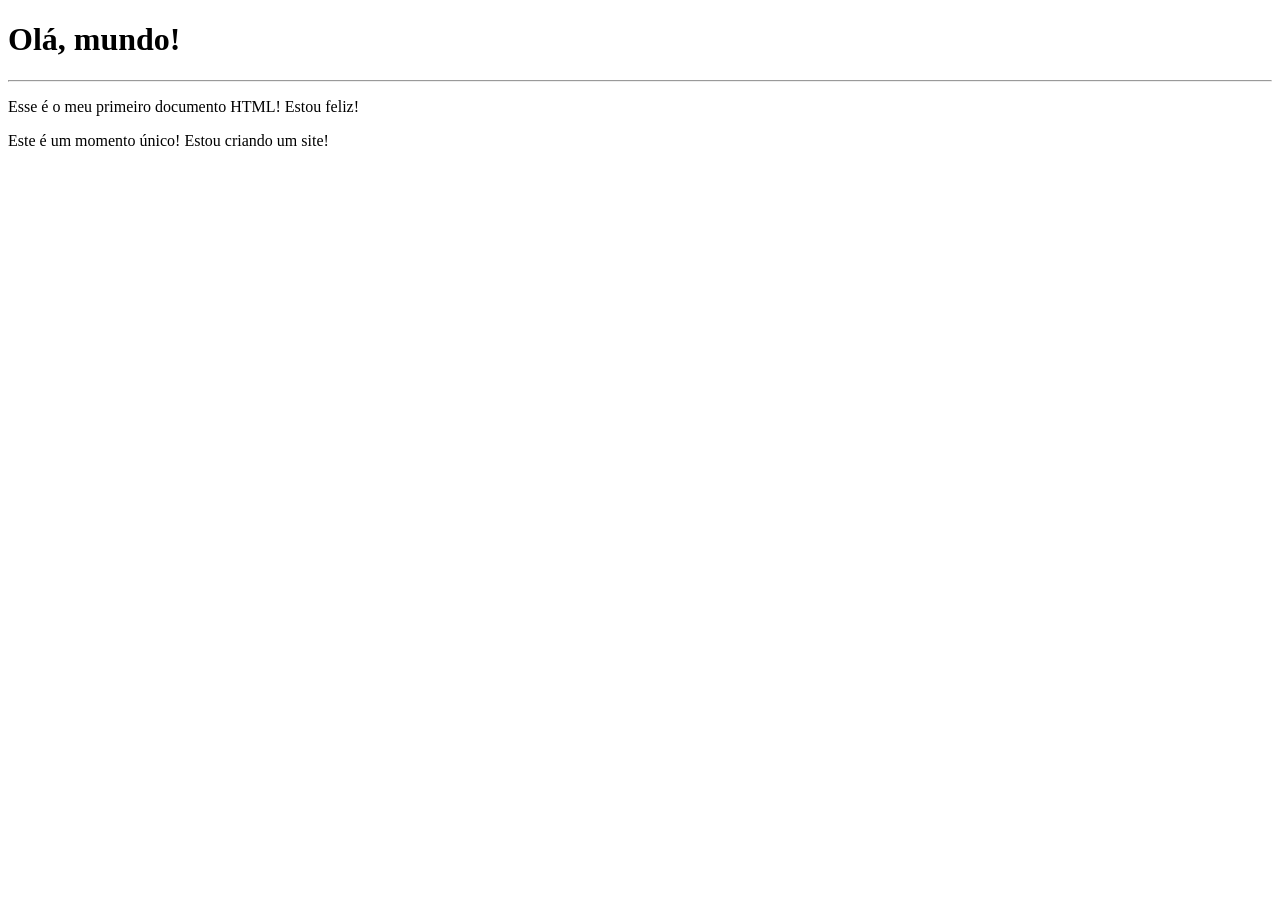
<file: ex001/index.html>
<!DOCTYPE html>
<html lang="pt-br">
</html>
<head>
    <meta charset="UTF-8">
    <meta name="viewport" content="width=device-width, initial-scale=1.0">
    <title>Meu primeiro exercício</title>
</head>
<body>
    <h1>Olá, mundo!</h1>
    <hr>
    <p>Esse é o meu primeiro documento HTML! Estou feliz!</p>
    <p>Este é um momento único! Estou criando um site!</p>  
</body>
</html>
</file>
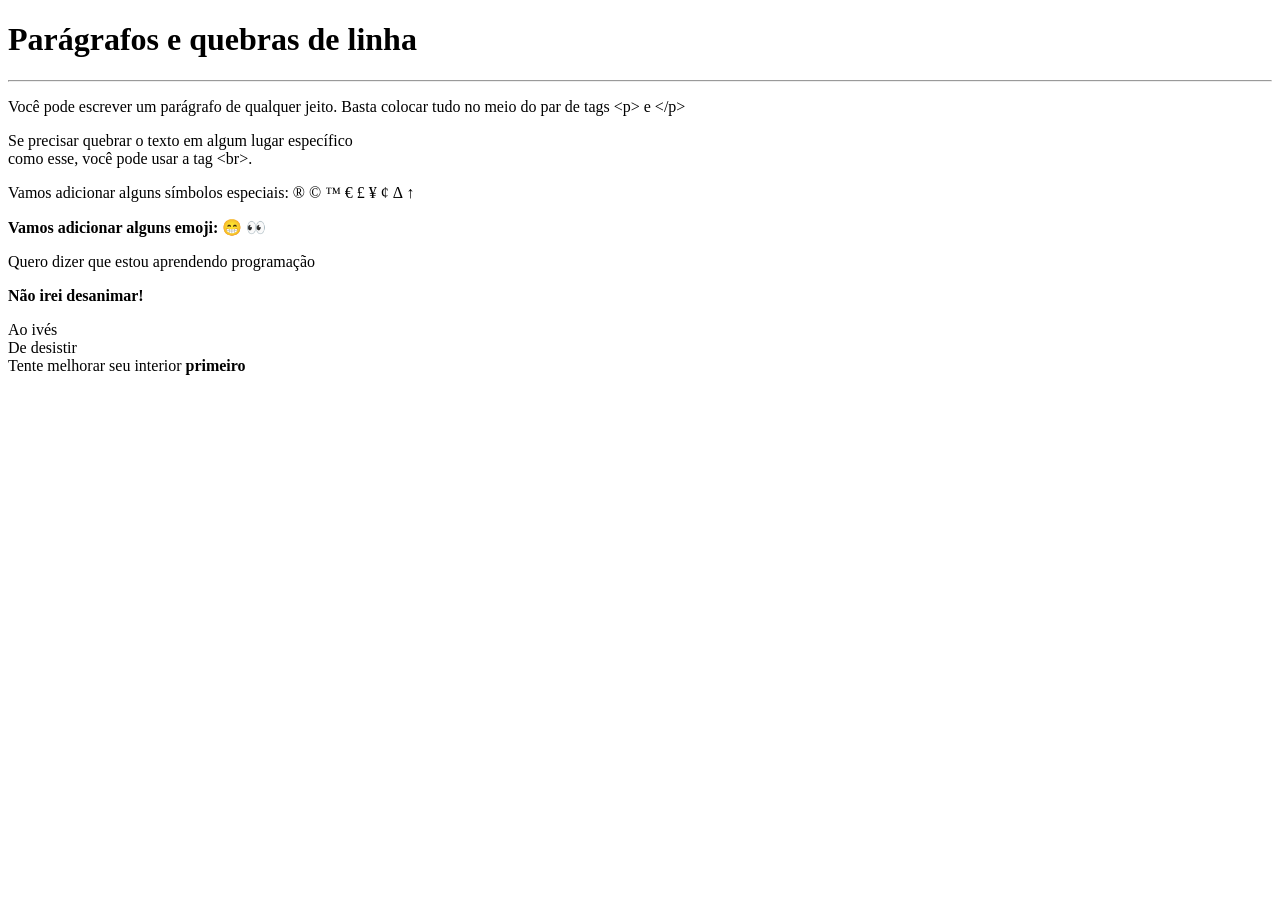
<file: ex002/index.html>
<!DOCTYPE html>
<html lang="pt-br">
<head>
    <meta charset="UTF-8">
    <meta name="viewport" content="width=device-width, initial-scale=1.0">
    <title>Parágrafos</title>
</head>
<body>
  <h1>Parágrafos e quebras de linha</h1> 
  <hr>
  <p>Você pode escrever um parágrafo de qualquer jeito. Basta colocar tudo no meio do par de tags &lt;p&gt; e &lt;/p&gt;</p> 
  <p>Se precisar quebrar o texto em algum lugar específico <br> como esse, você pode usar a tag &lt;br&gt;.</p>
  <p>Vamos adicionar alguns símbolos especiais:
    &reg;
    &copy;
    &trade;
    &euro;
    &pound;
    &yen;
    &cent;
    &Delta;
    &uparrow;
  </p>
  <p><strong>Vamos adicionar alguns emoji:
    &#x1F601;
    &#x1F440;

  </strong>
  </p>
  <p>Quero dizer que estou aprendendo programação</p>
  <p> <strong>Não irei desanimar!</strong></p>
  <p>Ao ivés <br> De desistir <br> Tente melhorar seu interior <strong>primeiro</strong></p>
</body>
</html>
</file>
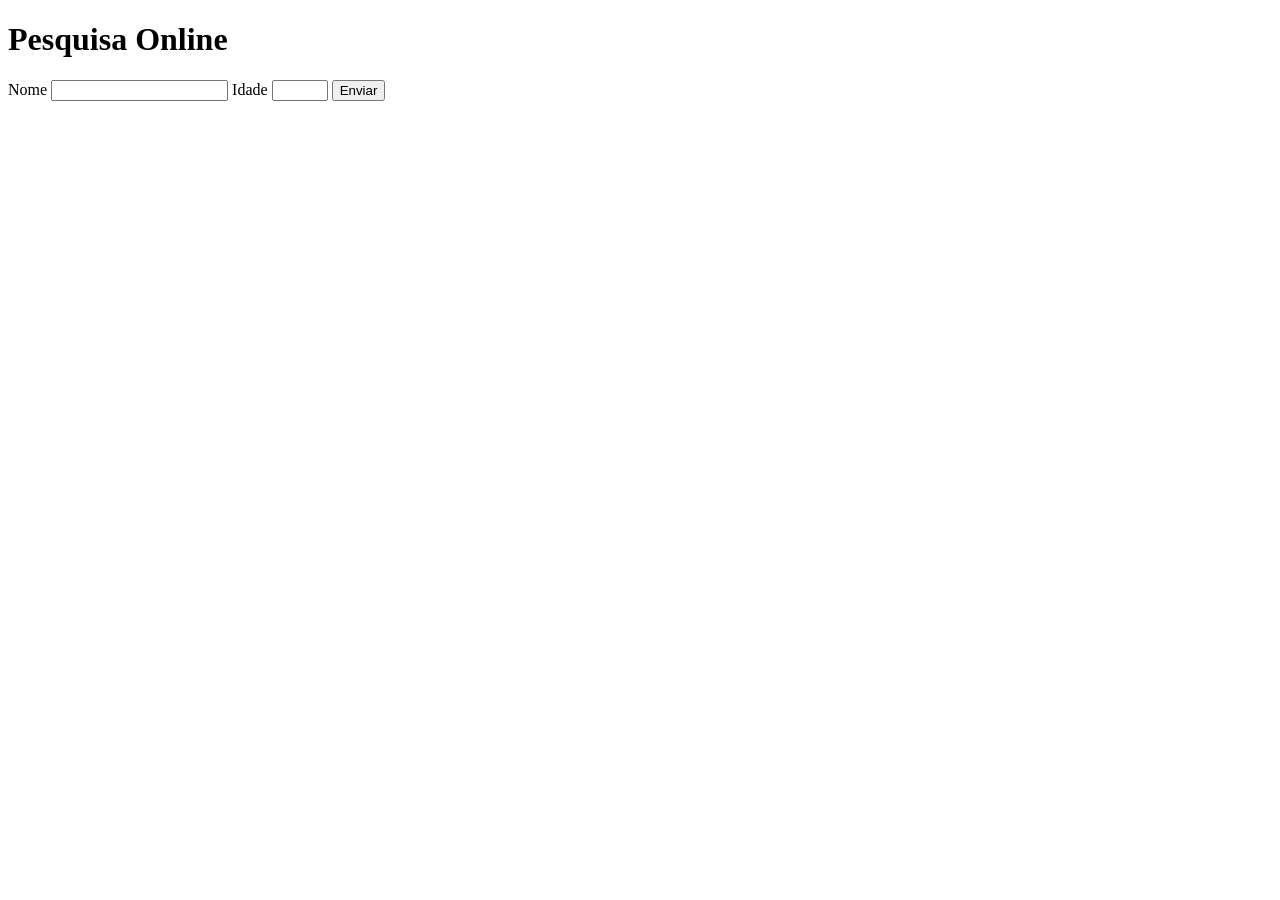
<file: pesquisa-culturama/index.html>
<!DOCTYPE html>
<html lang="pt">
<head>
    <meta charset="UTF-8">
    <meta name="viewport" content="width=device-width, initial-scale=1.0">
    <title>Pesquisa Culturama</title>
</head>
<body>
    <header>
        <h1>Pesquisa Online</h1>
    </header>
    <section>
     <form action="" method="get" > 
        <!-- DADOS PESSOAIS -->
        <label for="userName">Nome</label> 
        <input type="text" name="userName" required>
        <label for="age">Idade</label>
        <input type="number" name="age" min="12" max="100" required>
        
        
        
        <button type="submit">Enviar</button>
    </form>   
    </section>
</body>
</html>
</file>
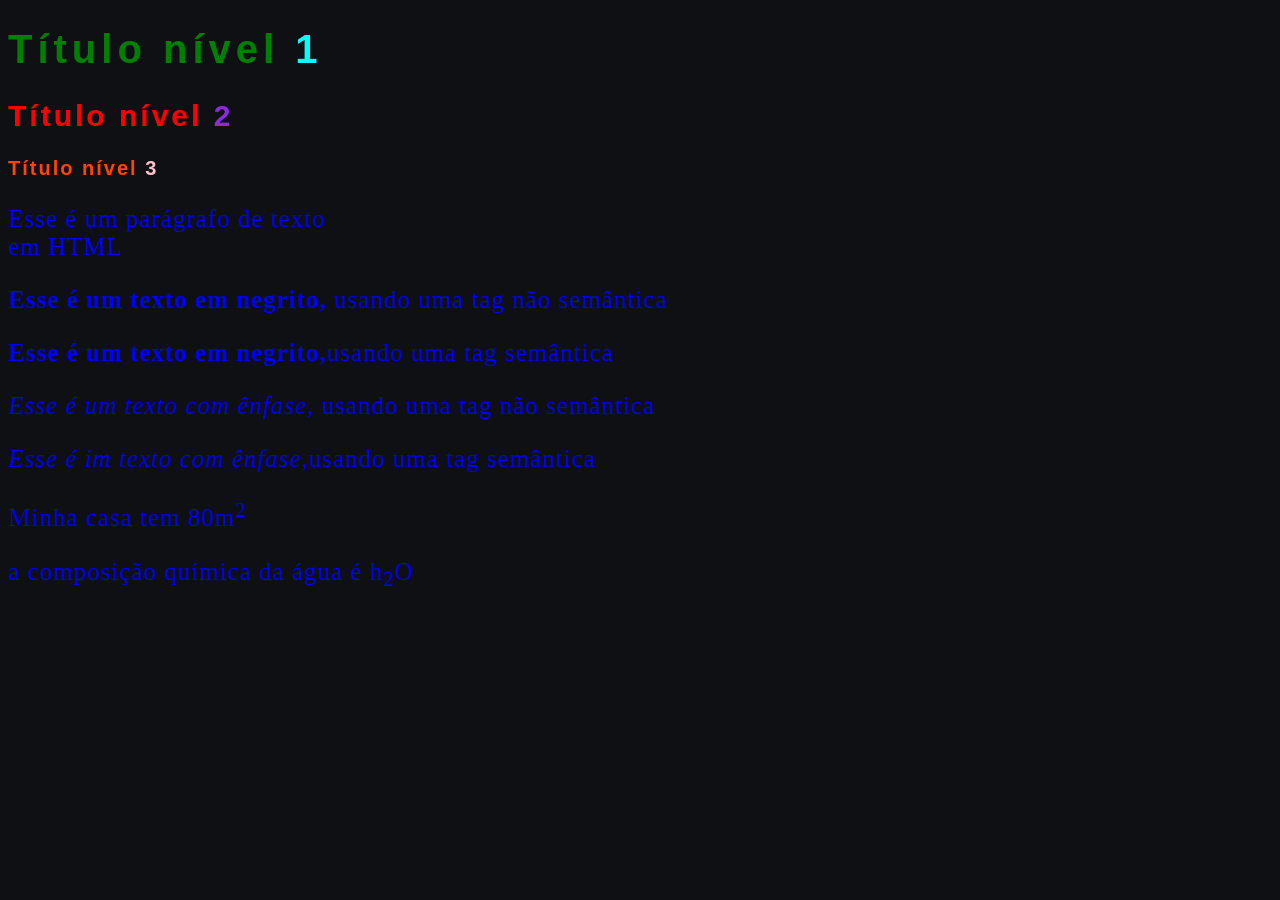
<file: ex003/tags-html/index.html>
<!DOCTYPE html>
<html lang="pt">
<head>
    <meta charset="UTF-8">
    <meta name="viewport" content="width=device-width, initial-scale=1.0">
    <title>Tags HTML</title>
    <link rel="stylesheet" href="estilo.css
    ">
</head>
<body>
    <h1>Título nível <span>1<span>
    </h1>
    <h2>Título nível <span>2</span></h2>
    <h3>Título nível <span>3</span></h3>

    <p>Esse é um parágrafo de texto <br> em HTML</p>
    <p><b>Esse é um texto em negrito,</b> usando uma tag não semântica</p>
    <p><strong>Esse é um texto em negrito,</strong>usando uma tag semântica</p>
<p> <i>Esse é um texto com ênfase,</i> usando uma tag não semântica</p>
<p><em>Esse é im texto com ênfase,</em>usando uma tag semântica </p>
<p>Minha casa tem 80m<sup>2</sup></p>
<p>a composição química da água é h<sub>2</sub>O</p>

    
</body>
</html>
</file>
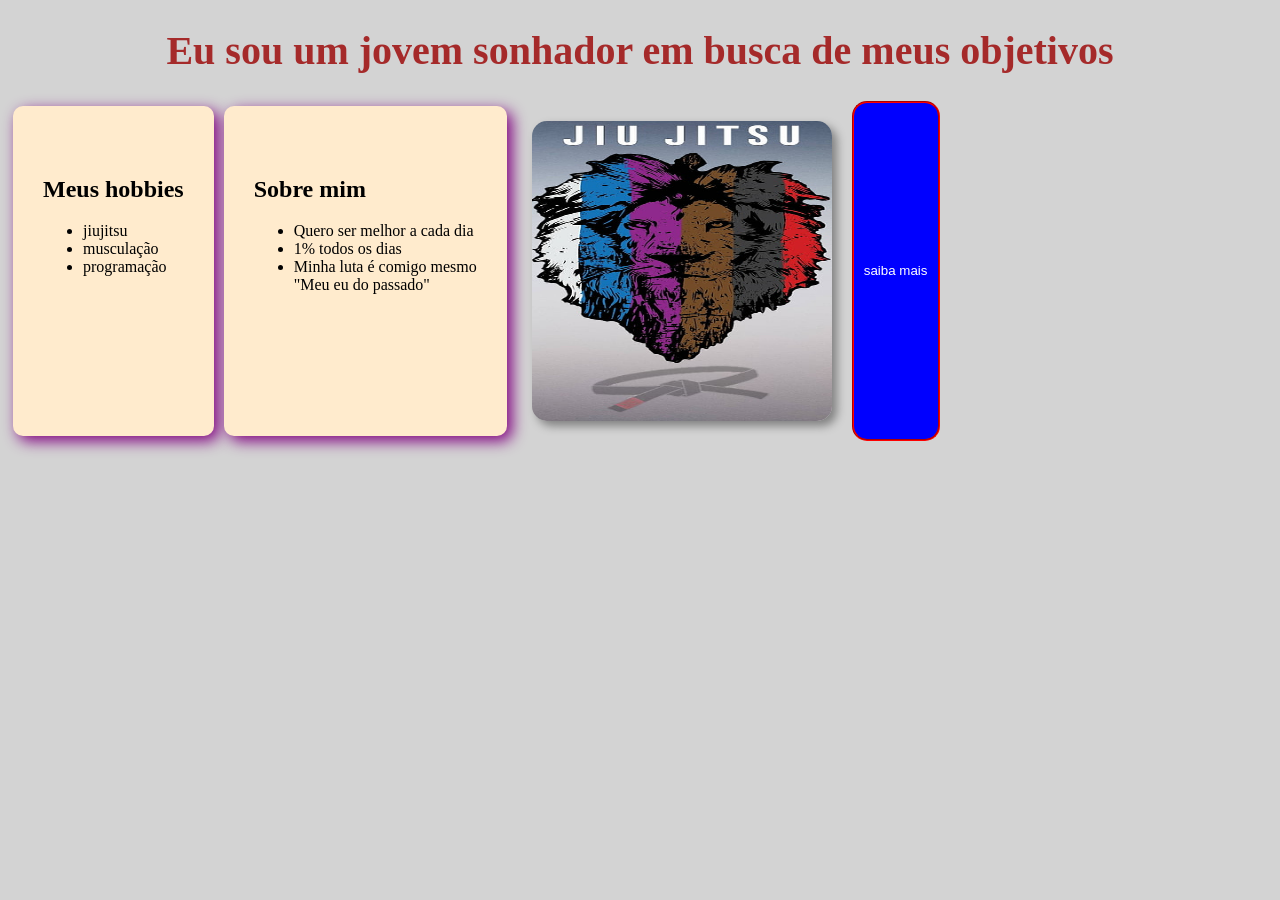
<file: ex004 chat/Prática html css/index.html>
<!DOCTYPE html>
<html lang="pt">
<head>
    <meta charset="UTF-8">
    <meta name="viewport" content="width=device-width, initial-scale=1.0">
    <title>Sobre mim</title>
    <link rel="stylesheet" href="estilo.css">
</head>
<body>
    <h1>Eu sou um jovem sonhador em busca de meus objetivos</h1>
    <div class="container">
        <div>
    <h2>Meus hobbies</h2>
    <ul>
        <li>jiujitsu</li>
        <li>musculação</li>
        <li>programação</li>
    </ul>
    </div>
    <div>
    <h2>Sobre mim</h2>
    <ul>
        <li>Quero ser melhor a cada dia</li>
        <li>1% todos os dias</li>
        <li>Minha luta é comigo mesmo <br>
        "Meu eu do passado"</li>
    </ul>
    </div>
    <img class="foto" src="jiujistu.jpg" alt="jiujitsu">
    <button>saiba mais</button>
</body>
</html>
</file>
<file: ex003/tags-html/estilo.css>
body{
    background: #0f1014; ;
h1 span{
    color:aqua
}
h2 span{
    color:blueviolet
}
h3 span{
    color:pink
}
h1{
    font-size: 40px;
    color: green;
    font-family: Arial, Helvetica, sans-serif;letter-spacing: 5px;
}

h2{
    font-size: 30px;
    color: red;
    font-family: Arial, Helvetica, sans-serif;
    letter-spacing: 3px;
}
h3{
    font-size: 20px;
    color:orangered;
    font-family: Arial, Helvetica, sans-serif;
    letter-spacing: 2px;
}
p{
    font-size: 25px;
    color: blue;
    font-family: Georgia, 'Times New Roman', Times, serif
    ;letter-spacing: 1px;
}

}
</file>
<file: ex004 chat/Prática html css/estilo.css>
h1{
    color: brown;
    text-align: center;
    font-size: 40px;

}
img{
    height: 300px;
    width: 300px;
    border-radius: 15px;
    box-shadow: 5px 5px 10px gray;
    margin: 20px;
}
button{
background-color: blue;
color: white;
border-radius: 15px;
padding: 5px 10px 5px 10px;
border: 2px;
border-color: red;
border-style:groove;

}
button:hover {
color: aqua;
}
body {
    background-color: lightgray; 
}
.container{
        display: flex;
}

.container > div {
        background-color: blanchedalmond;
        width: fit-content;
        padding: 50px 30px 50px 30px;
        margin: 5px;
        border-radius: 10px;
        box-shadow: 5px 5px 15px purple;

    }
    
    .foto{
        margin:20px
    }
</file>
